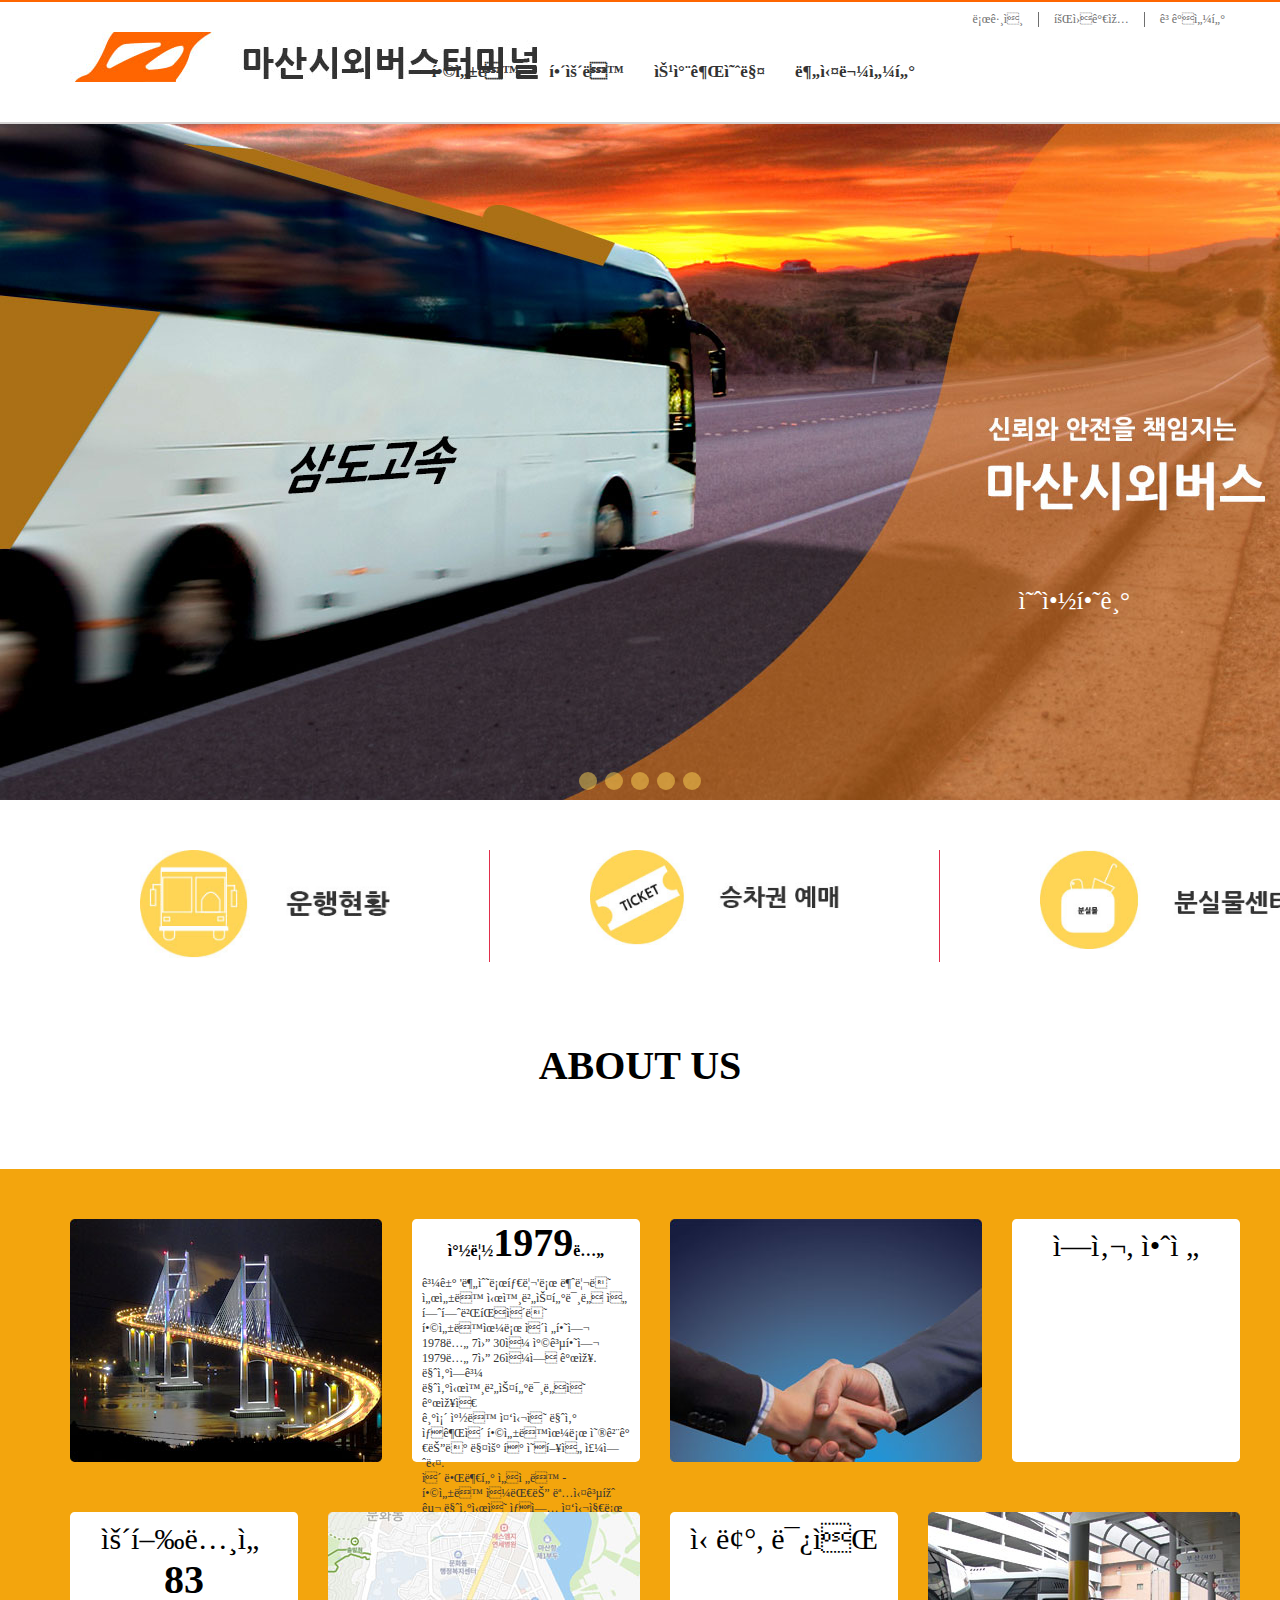
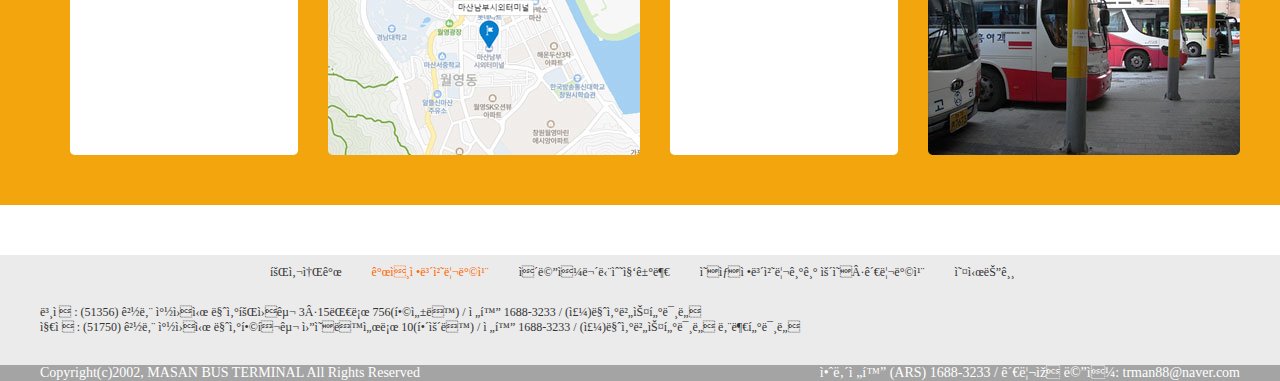
<file: sub/masanbus/index.html>
<!DOCTYPE html>
<html lang="ko">
    <head>
        <title>MASAN BUS</title>
        <meta charset="UFT-8">
        <link rel="stylesheet" href="css/stley.css">
    </head>
    <body>
        <header>
            <div class="hWrap">
                <h1><a href="#"><img src="images/logo_bus.jpg" alt="마산시외버스터미널"></a></h1>
                <ul class="util">
                    <li><a href="#">로그인</a></li>
                    <li><a href="#">회원가입</a></li>
                    <li><a href="#">고객센터</a></li>
                </ul>

            <ul class="gnb">
                <li><a href="#">합성동</a></li>
                <li><a href="#">해운동</a></li>
                <li><a href="#">승차권예매</a></li>
                <li><a href="#">분실물센터</a></li>
            </ul>
            </div><!--hWrap-->

        </header>

        <div class="mainBn">
            <div class="pager">
                <a href="#"></a>
                <a href="#"></a>
                <a href="#"></a>
                <a href="#"></a>
                <a href="#"></a>
            </div>

            <nav>
                <ul class="button">
                    <li><a href="#">예약하기</a></li>
                </ul>  
            </nav>

        </div><!--mainBn-->

        <div class="con">
           
            <div class="row1">
                <div class="box">
                    <a href="#">
                    <img src="images/icon01.jpg" alt="운행현황">
                    </a>
                </div>
                <div class="box">
                    <a href="#">
                    <img src="images/icon02.jpg" alt="승차권예매">
                    </a>
                </div>
                <div class="box">
                    <a href="#">
                    <img src="images/icon03.jpg" alt="분실물센터">
                    </a>
                </div>
            </div><!--row1-->
        <section class="s1">
            <h3>ABOUT US</h3>
           
            <div class="sWrsp">
                <div class="row2">
                <div class="box">
                    <a href="#">
                        <div class="photo">
                            <img src="images/subBn01.jpg">
                        </div>
                    </a>
                </div>
                <div class="box">
                    <a href="#">
                        <div class="photo">
                            <h4>창립<span>1979</span>년</h4>
                            <p class="txt">
                                과거 '분수로타리'로 불리던 서성동 시외버스터미널 을 허허벌판이던 합성동으로 이전하여<br>
                                1978년 7월 30일 착공하여 1979년 7월 26일에 개장. 마산역과 마산시외버스터미널의 개장은<br>
                                기존 창동 중심의 마산 상권이 합성동으로 옮겨가는데 매우 큰 영향을 주었다. <br>
                                이 때부터 석전동 - 합성동 일대는 명실공히 구 마산시의 상업 중심지로 급부상했다.<br>
                                시외주차장이라고도 불린다.
                            </p>
                        </div>
                    </a>
                </div>
                <div class="box">
                    <a href="#">
                        <div class="photo">
                            <img src="images/subBn02.jpg">
                        </div>
                    </a>
                </div>
                <div class="box">
                    <a href="#">
                        <div class="photo">
                            <P>역사, 안전</P>
                        </div>
                    </a>
                </div>
            </div>
            <div class="row3">
                <div class="box">
                    <a href="#">
                        <div class="photo">
                            <p>운행노선<br><span>83</span></p>
                            
                        </div>
                    </a>
                </div>
                <div class="box">
                    <a href="#">
                        <div class="photo">
                           <img src="images/subBn03.jpg">
                        </div>
                    </a>
                </div>
                <div class="box">
                    <a href="#">
                        <div class="photo">
                            <p>신뢰, 믿음</p>
                        </div>
                    </a>
                </div>
                <div class="box">
                    <a href="#">
                        <div class="photo">
                           <img src="images/subBn04.jpg">
                        </div>
                    </a>
                </div>
            </div>
        </div>
        </section>

        <footer>
            <div class="fWrap">
                <ul class="fmeru">
                    <li><a href="#">회사소개</a></li>
                    <li class="red"><a href="#">개인정보처리방침</a></li>
                    <li><a href="#">이메일무단수집거부</a></li>
                    <li><a href="#">영상정보처리기기 운영·관리방침</a></li>
                    <li><a href="#">오시는길</a></li>
                </ul>
                <address>
                    본점 : (51356) 경남 창원시 마산회원구 3·15대로 756(합성동)   /  전화 1688-3233   /  (주)마산버스터미널<br>
                    지점 : (51750) 경남 창원시 마산합포구 월영동서로 10(해운동)  /  전화 1688-3233   /  (주)마산버스터미널 남부터미널
                </address>
            </div>
                <div class="copyright">
                    <div class="copyWrap">
                        <p>Copyright(c)2002, MASAN BUS TERMINAL All Rights Reserved</p>
                        <p>안내전화 (ARS) 1688-3233 / 관리자 메일: trman88@naver.com</p>
                    </div>
                </div>
            
        </footer>
    </body>
</html>
</file>
<file: sub/masanbus/css/stley.css>
*{
    margin: 0;
    padding: 0;}
a{
    text-decoration: none;
    color: inherit;
}
ul{
    list-style: none;
}

header{
   border-top: 2px solid #fe6500;
   border-bottom: 2px solid #d6d4d4;
   position: relative;
   width: 100%;
   height: 120px;
   position: fixed;
   z-index: 2;
   background-color: #fff;
}
.hWrap{
    position: relative;
    width: 1200px;
    height: 120px;
    margin: 0 auto;

}
h1{
    padding: 30px;
}
.util{
    position: absolute;
    display: flex;
    top: 10px;
    right: 0;
}


.util li{
    border-right: 1px solid #6f6f6f;
    padding-right: 15px;
    margin-left: 15px; 
    font-size: 12px;
    color: #6f6f6f;
    font-family: 'NanumGothic';
}

.util li:last-child{
    border: none;
}
.gnb{
    display: flex;
    position: absolute;
    top: 60px;
    right: 310px;


}
.gnb li{
    margin: 0 15px;
    color: #333;
    font-size: 17px;
    font-weight: bold;
    font-family: 'NanumGothic';
    
}


.mainBn{
    height: 800px;
    background-image: url(../images/bn.jpg);
    background-repeat: no-repeat;
    background-position: center center;
    background-size: cover;
    margin-bottom: 50px;
    position: relative;
}


.pager{
    position: absolute;
    font-size: 0;
    text-align: center;
    width: 100%;
    display: flex;
    justify-content: center;
    bottom: 10px;
    left: 0px;
}

.pager a{
    margin: 0 4px;
    display: inline-block;
    border-radius: 50%;
    width: 18px;
    height: 18px;
    opacity: 0.5;
    background-color: #ffd556;
}

.pager a:hover{
    background-color: #e12e4b;
}

nav .button{
    border: 0;
    background-color: transparent;
    position: absolute;
    bottom: 185px;
    right: 150px;   
}   

nav .button
{
    font-size: 25px;
    font-family:'NanumGothic';
    color: #fff;
}
.button li{
    position: relative;
    line-height: normal;
}

.button li:after{
    content: '';
    width: 0;
    display: block;
    height: 2px;
    background-color: #ffd556;
    position: absolute;
    left: 0;
    bottom: -4px;
}
.button li:hover:after{
    transition: all 0.5s linear;
    width: 100%;
}


.row1{
    display: flex;
    justify-content: space-between;
    width: 1200px;
    margin: 0 auto;
    margin-bottom: 50px;
}

.row1 img{
    width: 250px;
    height: auto;
}

.row1 .box{
    width: 200px;
    height: auto;
    border-left: 1px solid #e12e4b;
    padding-left: 100px;
    text-align: center;
    background-color: #fff;
    margin-bottom: 30px;
}

.row1 .box:first-child{
    border: 0;
}


.s1 h3{
    font-size: 40px;
    text-align: center;
    padding-bottom: 80px;
}

.sWrsp{
    background-color: #f3a50d;
   
}

.row2, .row3{
    display: flex;
    justify-content: space-between;
    width: 1200px;
    margin-left: auto;
    margin-right: auto;
    
}

.sWrsp .box{
    margin-top: 50px;
    width: 312px;
    height: 243px;
    box-sizing: border-box;
    margin-left: 30px;
    background-color: #fff;
    text-align: center;
    border-radius: 2%;
}

.sWrsp .box:last-child{
    margin-right: 0;
}

.photo img{
    width: 312px;
    height: auto;
}

.photo p{
    padding-top: 10px;
    font-size: 30px;
    font-family:'NanumGothic';
}

.photo span{
    font-size: 40px;
    font-family:'NanumGothic';
    font-weight: bold;
}
.photo .txt{
    padding: 10px 10px;
    font-size: 12px;
    color: #333;
    font-family:'NanumGothic';
    text-align: left;
}

.row3 .box{
    margin-bottom: 50px;
}

footer{
    margin-top: 50px;
    background-color: #ebebeb;
}

.fWrap{
    width: 1200px;
    height: 40px;
    margin: 0 auto;
    padding-bottom: 40px;
    margin-bottom: 30px;
    position: relative;
}

.fmeru{
    position: absolute;
    top: 10px;
    left: 200px;
}



.fmeru li{
    margin-bottom: 30px;
    float: left;
    margin-left: 30px;
    font-size: 12px;
    color: #333;
}

.red a{
    color: #fe6500;
}

address{
    position: absolute;
    top: 50px;  
    left: 0px;
    font-size: 12px;
    color: #333;
    font-style: normal;
}

address::after{
    content: '';
    clear: both;
    display: block;
}


.copyright{
    background-color: rgba(0,0,0,0.3);
}

.copyWrap{
    color: #fff;
    width: 1200px;
    margin:0 auto ;
    font-size: 14px;
    display: flex;
    justify-content: space-between; 
}
</file>
